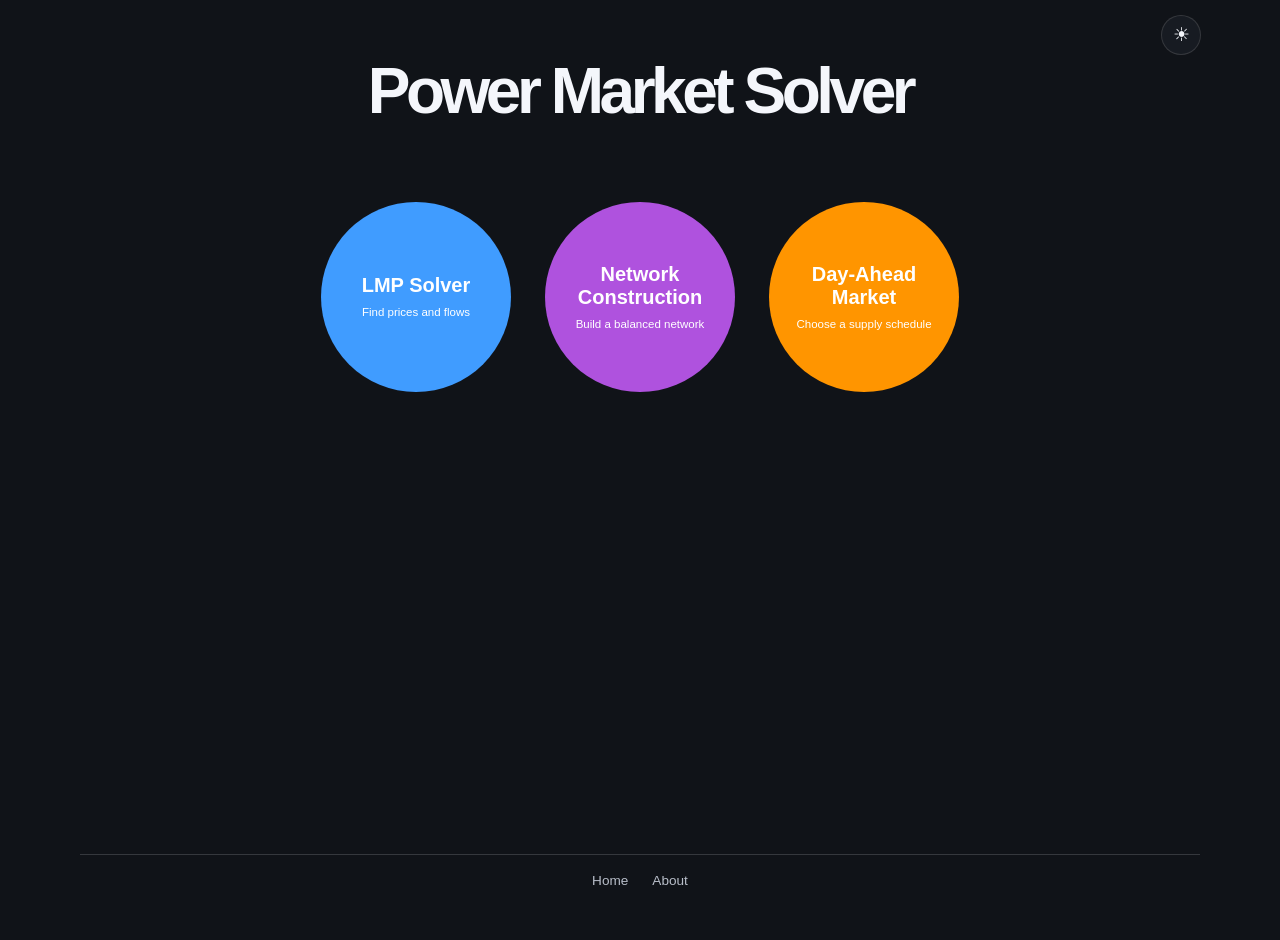
<file: index.html>
<!doctype html>
<html lang="en">
  <head>
    <meta charset="utf-8" />
    <meta name="viewport" content="width=device-width, initial-scale=1" />
    <meta name="description" content="Power Market Solver." />
    <title>Power Market Solver</title>
    <!-- Bump this release tag when deploying so browsers fetch updated static assets. -->
    <link rel="stylesheet" href="game.css?v=3e9ed41" />
    <script src="market-model.js?v=3e9ed41" defer></script>
    <script src="learning-guide.js?v=3e9ed41" defer></script>
    <script src="level-lessons.js?v=3e9ed41" defer></script>
    <script src="game.js?v=3e9ed41" defer></script>
    <script src="ui-polish.js?v=3e9ed41" defer></script>
  </head>
  <body>
    <main class="game-shell">
      <button type="button" class="theme-toggle" id="theme-toggle" aria-label="Switch to night theme">☾</button>
      <section id="mode-select-screen" class="mode-screen" aria-labelledby="mode-title">
        <h1 id="mode-title">Power Market Solver</h1>
        <div class="mode-circles" aria-label="Game modes">
          <button type="button" class="mode-circle mode-lmp" id="lmp-mode-button" aria-label="LMP Solver">LMP Solver<small>Find prices and flows</small></button>
          <button type="button" class="mode-circle mode-congestion" id="network-mode-button" aria-label="Network Construction">Network Construction<small>Build a balanced network</small></button>
          <button type="button" class="mode-circle mode-day-ahead" id="day-ahead-mode-button" aria-label="Day-Ahead Market">Day-Ahead Market<small>Choose a supply schedule</small></button>
        </div>
      </section>

      <section id="day-ahead-select-screen" class="home-screen" hidden aria-labelledby="day-ahead-select-title">
        <h1 id="day-ahead-select-title">Day-Ahead Market</h1>
        <button type="button" class="toolbar-button select-mode-button" id="day-ahead-mode-back-button" aria-label="Return to game modes">&#8592;</button>
        <button type="button" class="select-reset-button" id="day-ahead-full-reset-button">Reset all progress</button>
        <div id="day-ahead-level-circles" class="level-circles" aria-label="Day-ahead market levels"></div>
        <p id="day-ahead-level-message" class="level-select-message" hidden role="status" aria-live="polite"></p>
      </section>

      <section id="day-ahead-level-screen" class="day-ahead-screen" hidden aria-labelledby="day-ahead-level-title">
        <header class="level-toolbar">
          <button type="button" class="toolbar-button" id="day-ahead-back-button" aria-label="Return to day-ahead levels">&#8592;</button>
          <h2 id="day-ahead-level-title">Level 0: Single-hour clearing</h2>
          <div class="toolbar-actions">
            <button type="button" class="toolbar-button" id="day-ahead-reset-button" aria-label="Reset day-ahead level">&#8635;</button>
            <button type="button" class="toolbar-button concept-help-button" id="day-ahead-help-button" aria-label="Explain this level">?</button>
          </div>
        </header>
        <p class="day-ahead-instruction"><strong>Rules:</strong> Set the MW for each resource, then run the day-ahead market. The demand bid never exceeds the displayed maximum demand.</p>
        <p id="day-ahead-level-description" class="day-ahead-level-description"></p>
        <div class="day-ahead-summary">
          <div class="day-ahead-requirement-box"><span>Operating hours</span><strong id="day-ahead-hours-summary">1</strong></div>
          <div class="day-ahead-requirement-box"><span>Maximum demand bid</span><strong id="day-ahead-demand">70 MW</strong></div>
          <div class="day-ahead-requirement-box"><span>Reserve requirement</span><strong id="day-ahead-reserve-summary">None</strong></div>
          <div class="day-ahead-requirement-box"><span>Transmission limit</span><strong id="day-ahead-network-summary">None — single bus</strong></div>
        </div>
        <div id="day-ahead-forecast" class="day-ahead-forecast" hidden aria-label="Probability forecast"></div>
        <nav class="day-ahead-panel-jumps" aria-label="Day-ahead sections">
          <a href="#day-ahead-demand-title">Demand</a>
          <a href="#day-ahead-offer-title">Resources</a>
          <a href="#day-ahead-stack-title">Final answer</a>
        </nav>
        <div class="day-ahead-layout">
          <section class="day-ahead-panel day-ahead-demand-panel" aria-labelledby="day-ahead-demand-title">
            <h3 id="day-ahead-demand-title">Demand</h3>
            <div id="day-ahead-demand-curve" class="day-ahead-demand-curve" aria-label="Demand bid curve"></div>
          </section>
          <section class="day-ahead-panel day-ahead-resource-panel" aria-labelledby="day-ahead-offer-title">
            <h3 id="day-ahead-offer-title">Resource choices</h3>
            <p class="day-ahead-panel-note">Set each resource's MW with its slider. Curve levels use the offer curve to price every MW.</p>
            <div id="day-ahead-offers" class="day-ahead-offers"></div>
          </section>
          <section class="day-ahead-panel day-ahead-answer-panel" aria-labelledby="day-ahead-stack-title">
            <h3 id="day-ahead-stack-title">Your final answer</h3>
            <div id="day-ahead-stack" class="day-ahead-stack"></div>
            <div class="day-ahead-stack-axis"><span>0 MW</span><span id="day-ahead-stack-max">80 MW offered</span></div>
            <div class="day-ahead-actions">
              <button type="button" class="check-button" id="day-ahead-run-button">Run Day-Ahead Market</button>
              <button type="button" class="reveal-button" id="day-ahead-check-button">Check Schedule</button>
              <button type="button" class="reveal-button" id="day-ahead-reveal-button">Reveal Correct Answer</button>
            </div>
            <div id="day-ahead-result" class="day-ahead-result" role="status" aria-live="polite">Run the market to calculate awards and the DAM LMP.</div>
          </section>
        </div>
        <div class="day-ahead-navigation" aria-label="Day-ahead level navigation">
          <button type="button" class="construction-nav-button" id="day-ahead-prev-button" disabled>&#8592; Previous</button>
          <button type="button" class="construction-nav-button" id="day-ahead-next-button" disabled>Next &#8594;</button>
        </div>
        <div id="day-ahead-concept-modal" class="concept-modal" hidden role="dialog" aria-modal="true" aria-labelledby="day-ahead-concept-title">
          <div class="concept-modal-card">
            <button type="button" class="concept-modal-close" data-close-day-ahead-concept aria-label="Close explanation">×</button>
            <h3 id="day-ahead-concept-title"></h3>
            <p id="day-ahead-concept-body"></p>
            <div id="day-ahead-concept-visual" class="concept-visual"></div>
            <button type="button" class="check-button concept-modal-done" data-close-day-ahead-concept>Got it</button>
          </div>
        </div>
      </section>

      <section id="construction-select-screen" class="home-screen" hidden aria-labelledby="construction-title">
        <h1 id="construction-title">Network Construction</h1>
        <button type="button" class="toolbar-button select-mode-button" id="construction-mode-back-button" aria-label="Return to game modes">&#8592;</button>
        <button type="button" class="select-reset-button" id="construction-full-reset-button">Reset all progress</button>
        <div id="construction-level-circles" class="level-circles" aria-label="Network construction levels"></div>
      </section>

      <section id="construction-level-screen" class="construction-screen" hidden aria-labelledby="construction-level-title">
        <header class="level-toolbar">
          <button type="button" class="toolbar-button" id="construction-back-button" aria-label="Return to construction levels">&#8592;</button>
          <h2 id="construction-level-title">Level 0: Basic path</h2>
          <div class="toolbar-actions">
            <button type="button" class="toolbar-button" id="construction-reset-button" aria-label="Reset construction">&#8635;</button>
            <button type="button" class="toolbar-button concept-help-button" id="construction-help-button" aria-label="Explain this level">?</button>
          </div>
        </header>
        <p class="construction-instruction"><strong>Rules:</strong> Use every piece. Click to add it, or drag it into the workspace. Drag back or right-click to return it.</p>
        <p id="construction-level-description" class="construction-level-description"></p>
        <div class="construction-layout">
          <aside class="construction-palette" aria-label="Network component palette">
            <h3>Starting box</h3>
            <div id="construction-piece-tray" class="construction-piece-tray" aria-label="Available network pieces"></div>
            <p class="construction-palette-note">Place the circles first. Move each line near the two circles it should connect.</p>
          </aside>
          <div class="construction-workspace">
            <svg id="construction-map" class="construction-map" viewBox="0 0 1000 520" role="img" aria-labelledby="construction-map-title construction-map-description">
              <title id="construction-map-title">Network construction workspace</title>
              <desc id="construction-map-description">Place and connect the generator, grid node, and load.</desc>
              <g id="construction-lines"></g>
              <g id="construction-nodes"></g>
            </svg>
            <div id="construction-inspector" class="construction-inspector" aria-live="polite">Select a component or line for details.</div>
          </div>
        </div>
        <div class="action-row">
          <button type="button" class="check-button" id="construction-check-button">Check Network</button>
          <button type="button" class="reveal-button" id="construction-reveal-button">Reveal solution</button>
        </div>
        <div id="construction-feedback" class="network-feedback" role="status" aria-live="polite"></div>
        <div class="construction-navigation" aria-label="Construction level navigation">
          <button type="button" class="construction-nav-button" id="construction-prev-button">&#8592; Previous</button>
          <button type="button" class="construction-nav-button" id="construction-next-button">Next &#8594;</button>
        </div>
        <div id="construction-concept-modal" class="concept-modal" hidden role="dialog" aria-modal="true" aria-labelledby="construction-concept-title">
          <div class="concept-modal-card">
            <button type="button" class="concept-modal-close" data-close-construction-concept aria-label="Close explanation">×</button>
            <h3 id="construction-concept-title"></h3>
            <p id="construction-concept-body"></p>
            <div id="construction-concept-visual" class="concept-visual"></div>
            <button type="button" class="check-button concept-modal-done" data-close-construction-concept>Got it</button>
          </div>
        </div>
      </section>

      <section id="level-select-screen" class="home-screen" hidden aria-labelledby="game-title">
        <h1 id="game-title">Power Market Solver</h1>
        <button type="button" class="toolbar-button select-mode-button" id="mode-back-button" aria-label="Return to game modes">&#8592;</button>
        <button type="button" class="select-reset-button" id="full-reset-select-button">Reset all progress</button>
        <div id="level-circles" class="level-circles" aria-label="Levels"></div>
        <p id="level-select-message" class="level-select-message" hidden role="status" aria-live="polite"></p>
      </section>

      <section id="level-screen" class="level-screen" hidden aria-labelledby="level-page-title">
        <header class="level-toolbar">
          <button type="button" class="toolbar-button" id="back-button" aria-label="Return to level select">&#8592;</button>
          <h2 id="level-page-title">Level 0</h2>
          <div class="toolbar-actions">
            <button type="button" class="toolbar-button" id="reset-level-button" aria-label="Reset level">&#8635;</button>
            <button type="button" class="toolbar-button concept-help-button" id="lmp-help-button" aria-label="Explain this level">?</button>
          </div>
        </header>

        <p class="level-instruction">Select a node for its price or a line for its flow. Use ? to look up any term.</p>
        <p id="level-description" class="level-description"></p>

        <section class="network-section" aria-labelledby="network-title">
          <h3 id="network-title" class="sr-only">Network</h3>
          <div class="map-frame">
            <svg id="network-map" role="img" aria-labelledby="map-title map-description" viewBox="0 0 1000 500" preserveAspectRatio="xMidYMid meet">
              <title id="map-title">Electricity network map</title>
              <desc id="map-description">Generating resources feed grid nodes and a final load node.</desc>
              <g id="map-connections"></g>
              <g id="map-resources"></g>
              <g id="map-buses"></g>
              <g id="map-loads"></g>
            </svg>
            <div id="map-hover-popover" class="map-popover hover-popover" hidden aria-live="polite"></div>
            <div id="solve-popover" class="map-popover solve-popover" hidden role="dialog" aria-modal="false"></div>
          </div>
        </section>

        <section class="solve-section" aria-labelledby="solve-title">
          <h3 id="solve-title" class="sr-only">Solve</h3>
          <div class="action-row">
            <button type="button" class="check-button" id="check-network-button">Check Answer</button>
            <button type="button" class="reveal-button" id="reveal-answer-button">Reveal correct answer</button>
          </div>
          <div id="network-feedback" class="network-feedback" role="status" aria-live="polite"></div>
          <div id="completion-panel" class="completion-panel" hidden>
            <strong id="completion-title">Level complete</strong>
            <span id="completion-message"></span>
            <button type="button" class="next-button" id="next-level-button">Next &#8594;</button>
          </div>
        </section>
        <div id="lmp-concept-modal" class="concept-modal" hidden role="dialog" aria-modal="true" aria-labelledby="lmp-concept-title">
          <div class="concept-modal-card">
            <button type="button" class="concept-modal-close" data-close-lmp-concept aria-label="Close explanation">×</button>
            <h3 id="lmp-concept-title"></h3>
            <p id="lmp-concept-body"></p>
            <div id="lmp-concept-visual" class="concept-visual"></div>
            <button type="button" class="check-button concept-modal-done" data-close-lmp-concept>Got it</button>
          </div>
        </div>
      </section>

      <section id="about-screen" class="about-screen" hidden aria-labelledby="about-title">
        <a class="about-brand" href="#home" id="about-home-link">Power Market Solver</a>
        <h1 id="about-title">About</h1>
        <div class="about-copy">
          <p>I made this project to help practice the knowledge I've developed about power market structure from ERCOT trainings (shoutout Bill and Lloyd). I'm aiming to further develop models to focus more on the financial and trading aspects of the market. I'm particularly interested in how BESS can be implemented into grids more effectively.</p>
          <p>Power has so much importance in our world and it's potential feels unlimited. It will only get more and more important with time. Understanding how it works and figuring out how I can play my part in improving it through a financial lens is my goal.</p>
          <p>More of my projects and information about me can be found on <a href="https://nikhilvinod.com" target="_blank" rel="noopener noreferrer">my page</a>. You can contact me through <a href="https://www.linkedin.com/in/nikhil-vinod-bio" target="_blank" rel="noopener noreferrer">LinkedIn</a>. Please reach out if you have any issues or questions, or just want to connect.</p>
          <p>The source for this project is available in the <a href="https://github.com/nikhilvinod23/ercot-power-market-game" target="_blank" rel="noopener noreferrer">GitHub repository</a>.</p>
        </div>
      </section>

      <footer class="site-footer" aria-label="Site links">
        <a href="#home" id="footer-home-link">Home</a>
        <a href="#about" id="footer-about-link">About</a>
      </footer>
    </main>
  </body>
</html>
</file>
<file: game.css>
:root {
  color-scheme: light;
  --page: #ffffff;
  --surface: #ffffff;
  --ink: #111111;
  --muted: #5e5e5e;
  --line: #252525;
  --red: #ff3b30;
  --yellow: #ffd60a;
  --green: #34c759;
  --gray: #b9bcc2;
  --blue: #1677ff;
  --orange: #ff9500;
  --purple: #af52de;
  --white: #ffffff;
  --input-bg: #f2f3f5;
  --shadow: rgba(17, 17, 17, 0.18);
  font-family: Arial, Helvetica, sans-serif;
  color: var(--ink);
  background: var(--page);
  font-size: 16px;
}

:root[data-theme="night"] {
  color-scheme: dark;
  --page: #101318;
  --surface: #171b22;
  --ink: #f4f6fb;
  --muted: #b8bec9;
  --line: #f4f6fb;
  --blue: #409cff;
  --input-bg: #252a34;
  --shadow: rgba(0, 0, 0, 0.5);
}

:root[data-theme="night"] .theme-toggle,
:root[data-theme="night"] .toolbar-button {
  background: var(--surface);
  color: var(--ink);
  box-shadow: 0 0 0 1px rgba(244, 246, 251, 0.16);
}

:root[data-theme="night"] .select-reset-button {
  background: var(--red);
  color: var(--white);
}

* { box-sizing: border-box; }
body { min-width: 320px; margin: 0; background: var(--page); color: var(--ink); }
button, input { font: inherit; }
button { cursor: pointer; }
.term-guide { position: fixed; z-index: 60; padding: 16px; border-radius: 12px; background: var(--surface); color: var(--ink); box-shadow: 0 5px 32px var(--shadow); max-height: calc(100dvh - 24px); overflow: visible; }
.term-guide::before { content: ''; position: absolute; left: var(--arrow-x); top: -7px; width: 14px; height: 14px; transform: rotate(45deg); background: var(--surface); }
.term-guide[data-side="above"]::before { top: auto; bottom: -7px; }
.term-guide-top, .term-guide-actions { display: flex; align-items: center; justify-content: space-between; gap: 8px; }
.term-guide-top span { color: var(--muted); font-size: .75rem; }
.term-guide h3 { margin: 10px 0; font-size: 1.1rem; }
.term-guide p { font-size: .88rem; line-height: 1.5; margin: 0 0 12px; }
.term-guide label { display: grid; gap: 5px; font-size: .75rem; color: var(--muted); }
.term-guide select { width: 100%; padding: 8px; border: 0; border-radius: 5px; background: var(--input-bg); color: var(--ink); }
.term-guide button { min-height: 36px; padding: 6px 9px; border: 0; border-radius: 6px; background: var(--input-bg); color: var(--ink); font-size: .8rem; }
.term-guide-actions { margin-top: 12px; }
.term-guide-actions button:last-child { background: var(--blue); color: #fff; }
.guide-target { filter: drop-shadow(0 0 7px var(--blue)); }
.learning-objective { max-width: 760px; margin: 12px auto; line-height: 1.5; font-size: .88rem; text-align: center; }
.map-legend { display: flex; flex-wrap: wrap; justify-content: center; gap: 14px; margin: 8px 0; font-size: .75rem; color: var(--muted); }
.map-legend span { display: inline-flex; align-items: center; gap: 5px; }
.map-legend i { width: 10px; height: 10px; border-radius: 50%; background: var(--blue); }
.map-legend span:nth-child(2) i { background: var(--green); }
.map-legend span:nth-child(3) i { background: var(--orange); }
.new-terms { display: block; margin: 5px 0; color: var(--blue); font-size: .75rem; }
.level-terms { display: flex; justify-content: center; flex-wrap: wrap; gap: 6px; margin: 10px 0 16px; }
.level-terms button { border: 0; padding: 6px 9px; border-radius: 6px; background: var(--input-bg); color: var(--muted); font-size: .72rem; min-height: 32px; }
.level-terms button:hover { color: var(--ink); background: var(--surface); }
.day-ahead-panel, .day-ahead-offer, .day-ahead-requirement-box, .construction-palette, .construction-inspector { border-radius: 10px; }
.construction-node-piece { aspect-ratio: 1; }
@media (max-width: 460px) { .construction-node-piece { width: 76px; height: 76px; justify-self: center; } .term-guide p { font-size: .82rem; } }
button:focus-visible, input:focus-visible { outline: 3px solid var(--blue); outline-offset: 3px; }
[hidden] { display: none !important; }
.sr-only { position: absolute; width: 1px; height: 1px; padding: 0; margin: -1px; overflow: hidden; clip: rect(0, 0, 0, 0); white-space: nowrap; border: 0; }

.game-shell { position: relative; width: min(1120px, calc(100% - 32px)); min-height: 100vh; margin: 0 auto; padding: 54px 0 44px; }
.about-screen { min-height: calc(100dvh - 156px); max-width: 760px; margin: 0 auto; padding: 10px 0 40px; }
.about-brand { display: inline-block; margin-bottom: clamp(32px, 7vh, 72px); color: var(--ink); font-size: clamp(1.8rem, 5vw, 3.6rem); font-weight: 700; letter-spacing: -.06em; line-height: 1.1; text-decoration: none; }
.about-brand:hover { color: var(--blue); }
.about-screen h1 { margin: 0 0 24px; font-size: clamp(1.5rem, 3vw, 2rem); letter-spacing: -.03em; }
.about-copy { display: grid; gap: 16px; color: var(--muted); font-size: 1rem; line-height: 1.75; }
.about-copy p { margin: 0; }
.about-copy a { color: var(--blue); font-weight: 700; text-underline-offset: 3px; }
.site-footer { display: flex; justify-content: center; gap: 24px; padding: 18px 0 max(8px, env(safe-area-inset-bottom)); border-top: 1px solid color-mix(in srgb, var(--ink) 16%, transparent); }
.site-footer a { color: var(--muted); font-size: .85rem; text-decoration: none; }
.site-footer a:hover { color: var(--blue); text-decoration: underline; text-underline-offset: 3px; }
.theme-toggle { position: absolute; top: 16px; right: 0; width: 38px; height: 38px; padding: 0; border: 0; border-radius: 50%; background: var(--ink); color: var(--page); font-size: 1.2rem; line-height: 1; }
.theme-toggle:hover { transform: scale(1.08); }
.home-screen { position: relative; display: flex; min-height: calc(100vh - 100px); flex-direction: column; align-items: center; }
.home-screen h1 { margin: 0 0 74px; color: var(--ink); font-size: clamp(2rem, 5vw, 4.25rem); font-weight: 700; letter-spacing: -0.07em; text-align: center; }
.mode-screen { display: flex; min-height: calc(100vh - 100px); flex-direction: column; align-items: center; }
.mode-screen h1 { margin: 0 0 74px; color: var(--ink); font-size: clamp(2rem, 5vw, 4.25rem); font-weight: 700; letter-spacing: -0.07em; text-align: center; }
.mode-circles { display: flex; flex-wrap: wrap; align-items: center; justify-content: center; gap: 34px; width: 100%; }
.mode-circle { display: grid; place-items: center; width: 190px; height: 190px; padding: 22px; border: 0; border-radius: 50%; color: var(--white); font-size: 1.25rem; font-weight: 700; line-height: 1.15; text-align: center; transition: transform 220ms ease; }
.mode-circle:not(:disabled):hover { transform: scale(1.12); }
.mode-circle:disabled { cursor: not-allowed; }
.mode-lmp { background: var(--blue); }
.mode-congestion { background: var(--purple); }
.mode-day-ahead { background: var(--orange); }
.mode-circle:disabled { opacity: 0.5; }
.mode-circle { align-content: center; gap: 8px; }
.mode-circle small { display: block; font-size: .72rem; font-weight: 400; line-height: 1.3; }
.day-ahead-screen { padding-bottom: 40px; }
.day-ahead-instruction { margin: 16px 0 7px; color: var(--muted); font-size: 0.9rem; text-align: center; }
.day-ahead-level-description { max-width: 760px; margin: 0 auto 14px; color: var(--ink); font-size: 0.86rem; line-height: 1.4; text-align: center; }
.day-ahead-summary { display: grid; grid-template-columns: repeat(4, minmax(130px, 1fr)); gap: 10px; margin: 15px 0; color: var(--muted); font-size: 0.75rem; }
.day-ahead-requirement-box { display: grid; gap: 4px; min-height: 48px; padding: 9px 11px; background: var(--surface); box-shadow: 0 3px 12px var(--shadow); text-align: left; }
.day-ahead-requirement-box span { color: var(--muted); font-size: 0.68rem; font-weight: 700; letter-spacing: 0.04em; text-transform: uppercase; }
.day-ahead-requirement-box strong { color: var(--ink); font-size: 0.84rem; }
.day-ahead-forecast { display: grid; gap: 8px; max-width: 760px; min-width: 0; margin: 0 auto 15px; padding: 11px 13px; overflow: hidden; background: var(--surface); box-shadow: 0 3px 12px var(--shadow); color: var(--ink); }
.day-ahead-forecast-title { font-size: 0.8rem; letter-spacing: 0.04em; text-transform: uppercase; }
.day-ahead-forecast-note { color: var(--muted); font-size: 0.75rem; line-height: 1.35; }
.day-ahead-forecast-columns { display: grid; grid-template-columns: repeat(2, minmax(0, 1fr)); gap: 16px; }
.day-ahead-forecast-columns > div { display: grid; gap: 5px; min-width: 0; align-content: start; font-size: 0.78rem; }
.day-ahead-forecast-row { display: grid; grid-template-columns: minmax(0, 1fr) minmax(0, auto); gap: 5px 8px; min-width: 0; align-items: center; font-size: 0.72rem; }
.day-ahead-forecast-row > span:first-child { min-width: 0; overflow-wrap: anywhere; }
.day-ahead-forecast-row > span:nth-child(2) { display: flex; flex-wrap: wrap; justify-content: flex-end; gap: 4px; min-width: 0; color: var(--muted); }
.day-ahead-forecast-row > span:nth-child(2) span { white-space: nowrap; }
.day-ahead-forecast-row > span:nth-child(2) strong { color: var(--accent); }
.day-ahead-forecast-expected { padding-top: 5px; color: var(--ink); font-size: 0.76rem; font-weight: 800; }
.day-ahead-forecast-label { grid-column: 1 / -1; color: var(--muted); font-size: 0.68rem; font-weight: 700; letter-spacing: 0.04em; text-transform: uppercase; }
.day-ahead-forecast-columns strong { color: var(--accent); }
@media (max-width: 760px) { .day-ahead-summary { grid-template-columns: repeat(2, minmax(130px, 1fr)); } }
.day-ahead-layout { display: grid; grid-template-columns: minmax(0, 1fr) minmax(0, 1fr); gap: 16px; align-items: stretch; }
.day-ahead-panel { min-width: 0; overflow: hidden; padding: 16px; background: var(--surface); box-shadow: 0 8px 24px var(--shadow); }
.day-ahead-panel h3 { margin: 0 0 6px; font-size: 1.05rem; }
.concept-help-button { width: 36px; height: 36px; padding: 0; border-radius: 50%; font-weight: 800; }
.day-ahead-panel-note { margin: 0 0 12px; color: var(--muted); font-size: 0.76rem; line-height: 1.4; }
.day-ahead-offers { display: grid; gap: 10px; }
.day-ahead-offer { display: grid; grid-template-columns: minmax(170px, 1fr) minmax(0, 1.15fr); gap: 12px; min-width: 0; overflow: hidden; align-items: center; padding: 12px; background: var(--input-bg); }
.day-ahead-offer-info { display: grid; gap: 3px; min-width: 0; overflow: hidden; }
.day-ahead-offer-info strong { font-size: 0.86rem; }
.day-ahead-offer-info span { color: var(--muted); font-size: 0.74rem; }
.day-ahead-offer-metrics { display: grid; grid-template-columns: repeat(2, minmax(0, 1fr)); gap: 5px; margin-top: 4px; }
.day-ahead-offer-metrics span { display: grid; gap: 2px; min-width: 0; padding: 5px 6px; background: var(--surface); }
.day-ahead-offer-metrics small { color: var(--muted); font-size: 0.61rem; font-weight: 700; letter-spacing: 0.04em; text-transform: uppercase; }
.day-ahead-offer-metrics b { overflow: hidden; color: var(--ink); font-size: 0.72rem; text-overflow: ellipsis; white-space: nowrap; }
.day-ahead-curve { display: block; width: 100%; max-width: 270px; height: 108px; margin-top: 5px; overflow: visible; }
.day-ahead-curve-axis { stroke: var(--muted); stroke-width: 1; }
.day-ahead-curve-line { fill: none; stroke-width: 3; stroke-linecap: round; stroke-linejoin: round; }
.day-ahead-curve-point-label { fill: var(--ink); font-size: 8.5px; font-weight: 700; pointer-events: none; paint-order: stroke; stroke: var(--input-bg); stroke-width: 2px; stroke-linejoin: round; }
.day-ahead-curve-axis-label { fill: var(--muted); font-size: 8.5px; font-weight: 700; pointer-events: none; }
.day-ahead-curve-trace-line { stroke: var(--accent, var(--orange)); stroke-width: 1.25; stroke-dasharray: 3 3; pointer-events: none; }
.day-ahead-curve-trace-point { fill: var(--accent, var(--orange)); stroke: var(--input-bg); stroke-width: 1.5; pointer-events: none; }
.day-ahead-curve-trace-label { fill: var(--ink); font-size: 9px; font-weight: 800; pointer-events: none; paint-order: stroke; stroke: var(--input-bg); stroke-width: 3px; stroke-linejoin: round; }
.day-ahead-curve-readout { min-height: 1.1em; color: var(--ink); font-size: 0.7rem; font-weight: 800; }
.day-ahead-curve-line.wind { stroke: var(--blue); }
.day-ahead-curve-line.solar { stroke: #d39e00; }
.day-ahead-curve-line.gas { stroke: var(--purple); }
.day-ahead-curve-line.hydro { stroke: #168de2; }
.day-ahead-curve-line.battery { stroke: #0f9dcc; }
.day-ahead-curve-line.cycle { stroke: #5856d6; }
.day-ahead-curve-line.peaker { stroke: var(--red); }
.day-ahead-offer-control { display: grid; gap: 3px; }
.day-ahead-offer-control input { width: 100%; accent-color: var(--orange); }
.day-ahead-toggle { min-width: 62px; padding: 7px 10px; border: 0; background: var(--red); color: var(--white); font-size: 0.74rem; font-weight: 800; cursor: pointer; }
.day-ahead-toggle.is-on { background: var(--green); }
.day-ahead-offer-readout { color: var(--ink); font-size: 0.75rem; font-weight: 700; text-align: right; }
.day-ahead-stack { display: grid; gap: 8px; min-height: 176px; align-content: center; padding: 10px 0; }
.day-ahead-demand-curve { display: grid; gap: 4px; margin: 0 0 10px; padding: 9px; background: var(--input-bg); }
.day-ahead-demand-curve-title { color: var(--ink); font-size: 0.76rem; font-weight: 800; }
.day-ahead-demand-curve-note { color: var(--muted); font-size: 0.68rem; line-height: 1.3; }
.day-ahead-demand-curve-grid { display: grid; grid-template-columns: repeat(auto-fit, minmax(190px, 1fr)); gap: 8px; }
.day-ahead-demand-curve-card { min-width: 0; padding: 4px; background: var(--surface); }
.day-ahead-demand-curve-card strong { display: block; margin: 2px 4px 0; color: var(--ink); font-size: 0.68rem; }
.day-ahead-demand-curve svg { display: block; width: 100%; height: 120px; }
.day-ahead-demand-curve-axis { stroke: var(--muted); stroke-width: 1; }
.day-ahead-demand-curve-line { fill: none; stroke: var(--orange); stroke-width: 3; stroke-linecap: round; stroke-linejoin: round; }
.day-ahead-demand-curve-point-label { fill: var(--ink); font-size: 8px; font-weight: 700; paint-order: stroke; stroke: var(--surface); stroke-width: 2px; stroke-linejoin: round; }
.day-ahead-demand-curve-axis-label { fill: var(--muted); font-size: 8px; font-weight: 700; }
.day-ahead-demand-curve-caption { color: var(--muted); font-size: 0.65rem; }
.concept-modal { position: fixed; inset: 0; z-index: 30; display: grid; place-items: center; padding: 18px; background: rgba(0, 0, 0, 0.38); }
.concept-modal-card { position: relative; width: min(500px, 100%); max-height: min(720px, calc(100vh - 36px)); overflow: auto; padding: 24px; background: var(--surface); color: var(--ink); box-shadow: 0 14px 40px var(--shadow); }
.concept-modal-card h3 { margin: 0 34px 8px 0; font-size: 1.25rem; }
.concept-modal-card p { margin: 0 0 14px; color: var(--muted); font-size: 0.9rem; line-height: 1.45; }
.concept-modal-close { position: absolute; top: 10px; right: 10px; width: 32px; height: 32px; padding: 0; border: 0; background: var(--red); color: var(--white); font-size: 1.35rem; line-height: 1; }
.concept-modal-done { margin-top: 14px; }
.concept-visual { display: grid; place-items: center; min-height: 130px; padding: 8px; background: var(--input-bg); }
.concept-visual svg { display: block; width: min(100%, 390px); height: auto; }
.concept-visual text { fill: var(--ink); font-family: Arial, Helvetica, sans-serif; font-size: 11px; font-weight: 700; }
.concept-visual .axis { stroke: var(--muted); stroke-width: 2; }
.concept-visual .curve { fill: none; stroke: var(--orange); stroke-width: 4; stroke-linecap: round; }
.concept-visual .supply { fill: none; stroke: var(--purple); stroke-width: 4; stroke-linecap: round; }
.concept-visual .path { stroke: var(--purple); stroke-width: 6; stroke-linecap: round; }
.concept-visual .bus { fill: var(--green); }
.concept-visual .load { fill: var(--orange); }
.concept-visual .resource { fill: var(--blue); }
.day-ahead-combined-curve { display: grid; gap: 5px; padding: 9px; background: var(--input-bg); }
.day-ahead-combined-curve > strong { color: var(--ink); font-size: 0.76rem; }
.day-ahead-combined-curve svg { width: 100%; height: 155px; }
.day-ahead-combined-curve-axis { stroke: var(--muted); stroke-width: 1; }
.day-ahead-combined-curve svg text { fill: var(--muted); font-size: 9px; }
.day-ahead-combined-curve-line { fill: none; stroke-width: 2.5; stroke-linecap: round; stroke-linejoin: round; }
.day-ahead-combined-curve-line.wind, .day-ahead-combined-curve-swatch.wind { stroke: var(--blue); background: var(--blue); }
.day-ahead-combined-curve-line.solar, .day-ahead-combined-curve-swatch.solar { stroke: #d39e00; background: #d39e00; }
.day-ahead-combined-curve-line.gas, .day-ahead-combined-curve-swatch.gas { stroke: var(--purple); background: var(--purple); }
.day-ahead-combined-curve-line.hydro, .day-ahead-combined-curve-swatch.hydro { stroke: #168de2; background: #168de2; }
.day-ahead-combined-curve-line.battery, .day-ahead-combined-curve-swatch.battery { stroke: #0f9dcc; background: #0f9dcc; }
.day-ahead-combined-curve-line.cycle, .day-ahead-combined-curve-swatch.cycle { stroke: #5856d6; background: #5856d6; }
.day-ahead-combined-curve-line.peaker, .day-ahead-combined-curve-swatch.peaker { stroke: var(--red); background: var(--red); }
.day-ahead-combined-curve-legend { display: flex; flex-wrap: wrap; gap: 5px 10px; color: var(--muted); font-size: 0.65rem; }
.day-ahead-combined-curve-legend span { display: inline-flex; align-items: center; gap: 4px; }
.day-ahead-combined-curve-swatch { display: inline-block; width: 8px; height: 8px; border-radius: 50%; }
.day-ahead-stack-row { display: grid; grid-template-columns: 86px minmax(0, 1fr) 65px; gap: 8px; align-items: center; font-size: 0.72rem; }
.day-ahead-stack-label { overflow: hidden; color: var(--muted); text-overflow: ellipsis; white-space: nowrap; }
.day-ahead-stack-track { display: flex; height: 28px; overflow: hidden; background: var(--input-bg); }
.day-ahead-stack-segment { display: grid; place-items: center; min-width: 2px; color: var(--white); font-size: 0.68rem; font-weight: 700; transition: width 180ms ease; }
.day-ahead-stack-segment.wind { background: var(--blue); }
.day-ahead-stack-segment.solar { background: #ffcc00; color: #111111; }
.day-ahead-stack-segment.gas { background: var(--purple); }
.day-ahead-stack-segment.hydro { background: #35a7ff; }
.day-ahead-stack-segment.battery { background: #5ac8fa; color: #111111; }
.day-ahead-stack-segment.cycle { background: #5856d6; }
.day-ahead-stack-segment.peaker { background: var(--red); }
.day-ahead-stack-value { color: var(--ink); font-weight: 700; text-align: right; }
.day-ahead-stack-axis { display: flex; justify-content: space-between; margin: 3px 0 15px 94px; color: var(--muted); font-size: 0.68rem; }
.day-ahead-actions { display: flex; flex-wrap: wrap; justify-content: center; gap: 8px; }
.day-ahead-actions .check-button, .day-ahead-actions .reveal-button { padding: 10px 14px; font-size: 0.78rem; }
.day-ahead-result { display: grid; gap: 5px; min-width: 0; min-height: 116px; margin-top: 14px; padding: 12px; overflow: hidden; background: var(--input-bg); color: var(--ink); font-size: 0.78rem; line-height: 1.4; }
.day-ahead-result strong { font-size: 1.1rem; }
.day-ahead-result.is-correct { color: #16833a; }
.day-ahead-result.is-close { color: #926900; }
.day-ahead-result.is-error { color: var(--red); }
.day-ahead-result-grid { display: grid; grid-template-columns: repeat(2, minmax(0, 1fr)); gap: 3px 12px; }
.day-ahead-result-grid span:nth-child(even) { font-weight: 700; text-align: right; }
.day-ahead-calculation-table-wrap { overflow-x: auto; max-width: 100%; }
.day-ahead-calculation-table { width: 100%; min-width: 760px; border-collapse: collapse; color: var(--ink); font-size: 0.67rem; }
.day-ahead-calculation-table th, .day-ahead-calculation-table td { padding: 6px 7px; border-bottom: 1px solid var(--shadow); text-align: right; white-space: nowrap; }
.day-ahead-calculation-table th:first-child, .day-ahead-calculation-table td:first-child { text-align: left; }
.day-ahead-calculation-table th { color: var(--muted); font-size: 0.61rem; letter-spacing: 0.03em; text-transform: uppercase; }
.day-ahead-calculation-table td { background: var(--surface); }
.day-ahead-calculation-table .day-ahead-calculation-total td { background: var(--input-bg); font-weight: 800; }
.day-ahead-navigation { display: flex; justify-content: space-between; gap: 12px; margin-top: 18px; }
.construction-screen { padding-bottom: 40px; }
.construction-instruction { margin: 16px 0; color: var(--muted); font-size: 0.9rem; text-align: center; }
.construction-level-description { max-width: 760px; margin: -8px auto 14px; color: var(--ink); font-size: 0.82rem; line-height: 1.4; text-align: center; }
.construction-layout { display: grid; grid-template-columns: 190px minmax(0, 1fr); gap: 16px; align-items: stretch; }
.construction-palette { display: grid; gap: 9px; padding: 13px; background: var(--surface); }
.construction-palette h3 { margin: 0 0 3px; font-size: 0.95rem; }
.construction-piece-tray { display: flex; flex-wrap: wrap; justify-content: center; gap: 9px; }
.construction-component { display: grid; gap: 3px; place-items: center; padding: 9px; border: 0; color: var(--white); font-size: 0.72rem; font-weight: 700; text-align: center; transition: transform 160ms ease, opacity 160ms ease; }
.construction-node-piece { width: 92px; height: 92px; border-radius: 50%; }
.construction-node-piece.resource { background: var(--blue); }
.construction-node-piece.bus { background: var(--green); }
.construction-node-piece.load { background: var(--orange); }
.construction-line-piece { width: 100%; min-height: 62px; background: var(--purple); }
.construction-component:hover:not(:disabled) { transform: translateY(-2px) scale(1.03); }
.construction-component:disabled { cursor: not-allowed; opacity: 0.25; }
.construction-component span { font-size: 0.65rem; font-weight: 400; }
.construction-component strong { font-size: 0.76rem; }
.line-piece-mark { display: block; width: 70px; height: 5px; border-radius: 99px; background: var(--white); }
.construction-palette-note { margin: 2px 0 0; color: var(--muted); font-size: 0.72rem; line-height: 1.35; }
.construction-clear-button { min-height: 30px; padding: 0 13px; border: 0; border-radius: 999px; background: #000000; color: #ffffff; font-size: 0.72rem; font-weight: 700; }
.construction-clear-button:hover { transform: translateY(-2px); }
.construction-workspace { display: grid; grid-template-rows: minmax(0, 1fr) auto; min-width: 0; min-height: 520px; }
.construction-map { display: block; width: 100%; min-width: 0; min-height: 0; height: 100%; background: var(--surface); touch-action: none; user-select: none; }
.construction-line { stroke: var(--purple); stroke-width: 5; stroke-linecap: round; }
.construction-line-group.is-unplaced .construction-line { stroke: var(--purple); stroke-dasharray: 10 8; opacity: 0.78; }
.construction-line-hit { stroke: transparent; stroke-width: 22; pointer-events: stroke; }
.construction-line-group.is-selected .construction-line { stroke: var(--purple); stroke-width: 8; }
.construction-line-label, .construction-node-label, .construction-node-detail { fill: var(--ink); pointer-events: none; text-anchor: middle; }
.construction-line-label { font-size: 12px; font-weight: 700; }
.construction-line-group.is-unplaced .construction-line-label { font-size: 10px; }
.construction-node-label { font-size: 13px; font-weight: 700; }
.construction-node-detail { font-size: 10px; }
.construction-node { cursor: grab; }
.construction-node:active { cursor: grabbing; }
.construction-node-circle { stroke: transparent; stroke-width: 0; }
.construction-node.is-selected .construction-node-circle { filter: drop-shadow(0 0 9px var(--blue)); }
.construction-node.resource .construction-node-circle { fill: var(--blue); }
.construction-node.bus .construction-node-circle { fill: var(--green); }
.construction-node.load .construction-node-circle { fill: var(--orange); }
.construction-inspector { min-height: 74px; margin-top: 10px; padding: 12px; background: var(--input-bg); color: var(--ink); font-size: 0.82rem; line-height: 1.4; }
.construction-inspector h3 { margin: 0 0 6px; font-size: 0.95rem; }
.construction-inspector p { margin: 3px 0; color: var(--muted); }
.construction-inspector label { display: grid; gap: 4px; margin-top: 8px; color: var(--muted); font-size: 0.76rem; }
.construction-inspector input { width: 100%; padding: 6px 7px; border: 0; background: var(--surface); color: var(--ink); }
.construction-inspector-actions { display: flex; flex-wrap: wrap; gap: 8px; margin-top: 9px; }
.construction-inspector-actions button { padding: 6px 9px; border: 0; color: var(--white); font-size: 0.75rem; }
.construction-inspector .construction-return { background: var(--blue); }
.construction-inspector .construction-delete { background: var(--red); }
@media (max-width: 760px) {
  .day-ahead-summary { grid-template-columns: repeat(2, minmax(0, 1fr)); }
  .day-ahead-layout { grid-template-columns: 1fr; }
  .day-ahead-offer { grid-template-columns: 1fr; }
  .day-ahead-offer-control { min-width: 0; }
  .day-ahead-stack-row { grid-template-columns: minmax(58px, .35fr) minmax(0, 1fr) minmax(58px, .35fr); gap: 5px; }
  .day-ahead-stack-value { font-size: 0.65rem; overflow-wrap: anywhere; }
  .concept-modal-card { padding: 20px 16px; }
  .construction-layout { grid-template-columns: 1fr; }
  .construction-layout { gap: 10px; }
  .construction-palette { grid-template-columns: repeat(2, minmax(0, 1fr)); min-width: 0; }
  .construction-palette h3, .construction-palette-note { grid-column: 1 / -1; }
  .construction-piece-tray { display: grid; grid-template-columns: repeat(2, minmax(0, 1fr)); grid-column: 1 / -1; min-width: 0; gap: 6px; }
  .construction-component { min-width: 0; max-width: 100%; touch-action: none; }
  .construction-line-piece { width: 100%; min-height: 56px; }
  .construction-workspace { min-height: 0; }
  .construction-map { height: auto; min-height: 320px; aspect-ratio: 1000 / 600; }
  #network-map { min-height: 0; height: auto; aspect-ratio: 1 / 2; }
  .construction-inspector { min-width: 0; overflow-wrap: anywhere; }
  .construction-navigation, .day-ahead-navigation { position: sticky; bottom: 8px; z-index: 6; flex-wrap: nowrap; padding: 8px; margin-inline: -8px; background: var(--page); }
  .construction-nav-button, .day-ahead-navigation button { min-width: 0; flex: 1 1 0; padding-inline: 10px; }
  .action-row { flex-wrap: wrap; }
}
.select-mode-button { position: absolute; top: 0; left: 0; margin: 0; }
.select-mode-button:hover { transform: scale(1.08); }
.select-reset-button { position: absolute; right: 0; bottom: 0; margin: 0; padding: 9px 14px; border: 0; border-radius: 999px; background: var(--red); color: var(--white); font-size: 0.8rem; font-weight: 700; }
.select-reset-button:hover { transform: translateY(-2px); }
.level-circles { display: flex; flex-wrap: wrap; align-items: center; justify-content: center; gap: 30px; width: 100%; min-height: 250px; }
.level-circle { position: relative; display: grid; place-items: center; width: 142px; height: 142px; flex: 0 0 142px; padding: 0; border: 0; border-radius: 50%; color: var(--white); font-size: 3.6rem; font-weight: 700; line-height: 1; transition: transform 220ms ease; }
.level-circle:hover { transform: scale(1.22); z-index: 2; }
.level-circle.is-locked { cursor: not-allowed; }
.level-circle.status-red { background: var(--red); }
.level-circle.status-yellow { background: var(--yellow); color: var(--ink); }
.level-circle.status-green { background: var(--green); }
.level-circle.status-gray { background: var(--gray); color: #4f5258; }
.level-circle.is-latest { animation: latest-pulse 1.8s ease-in-out infinite; }
.level-circle.is-latest:hover { animation-play-state: paused; transform: scale(1.22); }
.level-circle.is-launching { animation: launch-circle 620ms ease-in-out both; }
.burst-dot { position: absolute; top: 50%; left: 50%; width: 18px; height: 18px; margin: -9px; border-radius: 50%; background: var(--burst-color); opacity: 0; pointer-events: none; animation: burst-dot 620ms ease-out both; }
@keyframes latest-pulse { 0%, 100% { transform: scale(1); } 50% { transform: scale(1.08); } }
@keyframes launch-circle { 0% { transform: scale(1.22); } 35% { transform: scale(1.34); } 100% { transform: scale(1.22); } }
@keyframes burst-dot { 0% { opacity: 0; transform: rotate(var(--angle)) translateX(22px) scale(0.2); } 25% { opacity: 1; } 100% { opacity: 0; transform: rotate(var(--angle)) translateX(130px) scale(1); } }
@media (prefers-reduced-motion: reduce) { .level-circle.is-latest, .level-circle.is-launching, .burst-dot { animation: none; } }
.level-select-message { max-width: 620px; margin: 46px 0 0; color: var(--ink); font-size: 1rem; text-align: center; }

.level-screen { padding-bottom: 40px; }
.level-toolbar { display: grid; grid-template-columns: 1fr auto 1fr; align-items: center; gap: 16px; padding-bottom: 4px; }
.level-toolbar h2 { margin: 0; font-size: 1.8rem; text-align: center; }
.toolbar-actions { display: flex; align-items: center; justify-content: flex-end; gap: 8px; }
.toolbar-button { width: 42px; height: 42px; padding: 0; border: 0; border-radius: 50%; background: var(--ink); color: var(--white); font-size: 1.3rem; line-height: 1; }
.toolbar-button:hover { transform: scale(1.08); }
.level-instruction { margin: 16px 0 0; color: var(--muted); font-size: 0.95rem; text-align: center; }
.level-description { max-width: 760px; margin: 7px auto 0; color: var(--ink); font-size: 0.86rem; line-height: 1.4; text-align: center; }
.network-section { padding-top: 15px; }
.map-frame { position: relative; overflow: visible; background: var(--page); }
#network-map { display: block; width: 100%; min-height: 310px; }
.map-connection-group, .map-node-group { cursor: pointer; transform-box: fill-box; transform-origin: center; transition: transform 160ms ease; }
.map-connection-group:hover, .map-node-group:hover { transform: scale(1.055); }
.map-connection-group:focus, .map-node-group:focus { outline: none; }
.map-connection-group:focus-visible .map-connection, .map-node-group:focus-visible .map-node-circle { filter: drop-shadow(0 0 9px var(--blue)); }
.map-connection { fill: none; stroke: var(--line); stroke-width: 5; stroke-linecap: round; transition: stroke 160ms ease, filter 160ms ease, stroke-width 160ms ease; }
.map-connection-hit { fill: transparent; stroke: none; pointer-events: all; }
.map-connection-group.status-red .map-connection { stroke: var(--red); stroke-width: 7; }
.map-connection-group.status-yellow .map-connection { stroke: var(--yellow); stroke-width: 7; }
.map-connection-group.status-green .map-connection { stroke: var(--green); stroke-width: 7; }
.map-connection-group.is-active .map-connection { filter: drop-shadow(0 0 8px var(--blue)); }
.map-connection-label, .map-connection-meta { fill: var(--ink); pointer-events: none; text-anchor: middle; paint-order: stroke; stroke: var(--page); stroke-width: 5px; stroke-linejoin: round; }
.map-connection-label { font-size: 12px; font-weight: 700; }
.map-connection-meta { font-size: 10px; stroke-width: 4px; }
.map-node-circle.resource-card { fill: var(--blue); }
.map-node-circle.bus-card { fill: var(--green); }
.map-node-circle.load-card { fill: var(--orange); }
.map-node-group .map-node-circle { stroke: transparent; stroke-width: 0; transition: stroke 160ms ease, stroke-width 160ms ease, filter 160ms ease; }
.map-node-group.status-red .map-node-circle { stroke: var(--red); stroke-width: 7; }
.map-node-group.status-yellow .map-node-circle { stroke: var(--yellow); stroke-width: 7; }
.map-node-group.status-green .map-node-circle { stroke: var(--green); stroke-width: 7; }
.map-node-group.is-active .map-node-circle { filter: drop-shadow(0 0 9px var(--blue)); }
.map-node-name { fill: var(--white); font-size: 14px; font-weight: 700; pointer-events: none; }
.map-node-meta, .map-node-price, .map-node-load { fill: var(--white); font-size: 11px; pointer-events: none; }
.map-node-price, .map-node-load { font-weight: 700; }

.map-popover { position: absolute; z-index: 5; width: min(330px, calc(100% - 24px)); padding: 15px 16px; background: var(--surface); color: var(--ink); box-shadow: 0 10px 28px var(--shadow); }
.hover-popover { top: 14px; left: 14px; pointer-events: auto; }
.solve-popover { top: 14px; right: 14px; }
.popover-title { margin: 0 0 7px; font-size: 1rem; font-weight: 700; }
.popover-kind { margin: 0 0 10px; color: var(--muted); font-size: 0.78rem; }
.popover-details { display: grid; gap: 4px; margin: 0; font-size: 0.82rem; line-height: 1.35; }
.popover-details div { display: flex; justify-content: space-between; gap: 12px; }
.popover-details dt { color: var(--muted); }
.popover-details dd { margin: 0; font-weight: 700; text-align: right; }
.popover-curve { margin-top: 13px; }
.popover-curve-title { margin-bottom: 3px; color: var(--muted); font-size: 0.75rem; font-weight: 700; }
.popover-curve-svg { display: block; width: 100%; height: auto; overflow: visible; }
.popover-curve-axis { stroke: var(--muted); stroke-width: 1; }
.popover-curve-line { fill: none; stroke-width: 3; stroke-linecap: round; stroke-linejoin: round; }
.popover-curve-axis-label, .popover-curve-value { fill: var(--muted); font-size: 8px; }
.popover-curve-value { fill: var(--ink); font-size: 9px; }
.popover-curve-guide { stroke: var(--muted); stroke-width: 1; stroke-dasharray: 3 3; pointer-events: none; }
.popover-curve-marker { stroke: var(--surface); stroke-width: 2; pointer-events: none; }
.popover-curve-readout { margin-top: 2px; color: var(--ink); font-size: 0.74rem; font-weight: 700; text-align: right; }
.popover-close { position: absolute; top: 9px; right: 10px; padding: 2px 5px; border: 0; background: transparent; color: var(--ink); font-size: 1.2rem; line-height: 1; }
.popover-close:hover { color: var(--red); }
.popover-form { display: grid; gap: 9px; margin-top: 13px; }
.popover-form label { color: var(--muted); font-size: 0.78rem; }
.popover-range { width: 100%; accent-color: var(--blue); }
.popover-number { width: 100%; padding: 7px 8px; border: 0; background: var(--input-bg); color: var(--ink); }
.popover-value { color: var(--ink); font-size: 0.82rem; font-weight: 700; }
.popover-note { margin: 10px 0 0; color: var(--muted); font-size: 0.76rem; line-height: 1.35; }

.solve-section { margin-top: 18px; }
.action-row { display: flex; justify-content: center; gap: 10px; margin-top: 10px; }
.check-button, .next-button { padding: 12px 22px; border: 0; border-radius: 999px; font-weight: 700; }
.check-button { background: var(--green); color: var(--ink); }
.reveal-button { padding: 12px 22px; border: 0; border-radius: 999px; background: var(--purple); color: var(--white); font-weight: 700; }
.next-button { margin-left: auto; background: var(--blue); color: var(--white); }
.check-button:hover, .reveal-button:hover, .next-button:hover { transform: translateY(-2px); }
.network-feedback { min-height: 36px; margin-top: 14px; color: var(--ink); font-size: 0.88rem; line-height: 1.45; text-align: center; }
.network-feedback.is-correct { color: #16833a; }
.network-feedback.is-close { color: #926900; }
.network-feedback.is-error { color: var(--red); }
.construction-result { display: grid; gap: 4px; min-height: 92px; place-content: center; margin-top: 18px; padding: 12px 16px; border-radius: 12px; background: var(--input-bg); }
.construction-result strong { font-size: clamp(1.45rem, 4vw, 2rem); font-weight: 800; letter-spacing: 0.04em; text-transform: uppercase; }
.construction-result span { font-size: 0.88rem; }
.construction-navigation { display: flex; justify-content: space-between; gap: 12px; margin-top: 18px; }
.construction-nav-button { padding: 11px 18px; border: 0; border-radius: 999px; background: var(--blue); color: var(--white); font-size: 0.82rem; font-weight: 700; }
.construction-nav-button:disabled { cursor: not-allowed; opacity: 0.35; }
.construction-nav-button:hover:not(:disabled) { transform: translateY(-2px); }
.completion-panel { display: flex; align-items: center; gap: 12px; margin-top: 8px; padding: 10px 0; }
.completion-panel strong, .completion-panel span { font-size: 0.88rem; }

@media (max-width: 760px) {
  .game-shell { width: min(100% - 22px, 620px); padding-top: 58px; }
  .home-screen h1 { margin-bottom: 48px; }
  .select-reset-button { right: 0; bottom: 0; margin: 0; }
  .level-circle { width: 116px; height: 116px; flex-basis: 116px; font-size: 3rem; }
  .solve-popover { top: 10px; right: 10px; }
  .completion-panel { align-items: flex-start; flex-wrap: wrap; }
  .next-button { margin-left: 0; }
}

@media (max-width: 460px) {
  .game-shell { width: calc(100% - 16px); padding-top: 80px; }
  .theme-toggle { top: 12px; right: 8px; }
  #level-screen .level-toolbar,
  #construction-level-screen .level-toolbar,
  #day-ahead-level-screen .level-toolbar { margin-top: 4px; }
  .home-screen h1, .mode-screen h1 { max-width: 100%; padding-inline: 42px; font-size: 2.2rem; overflow-wrap: anywhere; }
  .mode-screen h1 { margin-bottom: 42px; }
  .level-circles { gap: 18px; }
  .level-circle { width: 96px; height: 96px; flex-basis: 96px; font-size: 2.4rem; }
  .level-toolbar { grid-template-columns: auto minmax(0, 1fr) auto; gap: 8px; }
  .level-toolbar h2 { min-width: 0; font-size: 1.15rem; overflow-wrap: anywhere; }
  .day-ahead-summary { gap: 6px; }
  .day-ahead-requirement-box { padding-inline: 7px; }
  .day-ahead-requirement-box strong { font-size: 0.72rem; overflow-wrap: anywhere; }
  .construction-map { min-height: 280px; }
  #network-map { min-height: 0; height: auto; aspect-ratio: 1 / 2; }
  .construction-palette { padding: 9px; }
  .construction-node-piece { width: 100%; height: 76px; }
  .construction-component { padding: 7px; font-size: 0.67rem; }
  .construction-component strong { font-size: 0.7rem; }
  .construction-component span { font-size: 0.58rem; }
  .map-popover { width: calc(100% - 20px); }
  .hover-popover, .solve-popover { top: 10px; left: 10px; right: auto; }
  .about-screen { min-height: calc(100dvh - 150px); padding: 4px 6px 30px; }
  .about-brand { margin-bottom: 42px; font-size: 2rem; }
  .about-copy { gap: 14px; font-size: .92rem; line-height: 1.7; }
  .site-footer { gap: 32px; padding-top: 16px; }
}

.definitions-menu { position: relative; text-align: left; min-width: 180px; }
.definitions-menu > summary { cursor: pointer; padding: 9px 12px; border-radius: 8px; background: var(--input-bg); color: var(--ink); font-size: .8rem; }
.definitions-menu label { display: grid; gap: 8px; padding: 12px 0 4px; color: var(--muted); font-size: .78rem; }
.definitions-menu select { width: 100%; padding: 9px; border: 0; border-radius: 6px; background: var(--input-bg); color: var(--ink); }
.term-guide { padding: 20px; border-radius: 14px; box-shadow: 0 8px 28px var(--shadow); }
.term-guide-top > span { font-size: .75rem; letter-spacing: 0; font-weight: 700; color: var(--blue); }
.term-guide-top button { width: 32px; min-height: 32px; padding: 0; font-size: 1.2rem; border-radius: 50%; }
.term-guide h3 { font-size: 1.16rem; line-height: 1.35; margin: 12px 0 10px; }
.term-guide p { font-size: .9rem; line-height: 1.6; margin-bottom: 18px; font-weight: 400; }
.term-guide-actions { padding-top: 8px; }
.term-guide-actions button { min-width: 82px; }
.term-guide button:disabled { opacity: .4; cursor: default; }
.level-toolbar { gap: 12px; margin-bottom: 20px; }
.level-toolbar h2 { font-size: clamp(1.1rem, 2.3vw, 1.6rem); line-height: 1.3; letter-spacing: -.02em; }
.level-description, .learning-objective, .construction-level-description, .day-ahead-level-description { line-height: 1.65; text-align: left; margin: 12px auto 16px; font-size: .9rem; }
.level-instruction { display: flex; flex-wrap: wrap; justify-content: center; align-items: center; gap: 7px; color: var(--muted); font-size: .78rem; line-height: 1.6; margin: 12px 0 20px; }
.status-dot { display: inline-block; width: 8px; height: 8px; border-radius: 50%; margin-left: 8px; }
.status-dot.unanswered { background: var(--red); }
.status-dot.pending { background: var(--orange); }
.status-dot.verified { background: var(--green); }
.map-answer-prompt { fill: #fff; font-size: 9px; font-weight: 700; pointer-events: none; }
.map-popover { border-radius: 12px; padding: 20px; }
.check-button, .reveal-button, .construction-nav-button, .next-button { border-radius: 8px; padding: 11px 16px; min-height: 42px; font-size: .85rem; }
.check-button { background: var(--blue); color: #fff; }
.reveal-button { background: var(--input-bg); color: var(--muted); }
.reveal-button:hover { color: var(--ink); }
.toolbar-button { border-radius: 8px; }
.level-entry { display: flex; flex: 0 0 150px; flex-direction: column; align-items: center; gap: 16px; padding: 12px 4px; }
.level-entry .level-circle { flex: 0 0 auto; }
.level-caption { font-size: .85rem; line-height: 1.4; text-align: center; color: var(--ink); min-height: 2.8em; }
.level-status-badge { position: absolute; bottom: 10px; right: 15px; font-size: 1rem; font-weight: 700; }
.level-circles { align-items: flex-start; gap: 24px; }
.construction-piece-tray { display: grid; grid-template-columns: 1fr; align-content: start; }
.tray-group { width: 100%; min-width: 0; }
.tray-group > summary { display: flex; justify-content: space-between; align-items: center; gap: 8px; cursor: pointer; padding: 10px 0; font-size: .8rem; font-weight: 700; color: var(--ink); }
.tray-group > summary span { font-size: .65rem; font-weight: 400; color: var(--muted); }
.tray-group-items { display: flex; flex-wrap: wrap; justify-content: center; gap: 8px; padding-bottom: 12px; }
.placement-progress { padding: 8px 10px; background: var(--input-bg); border-radius: 6px; margin: 0; font-size: .76rem; color: var(--muted); }
.construction-line-piece { padding: 10px; border-radius: 8px; background: var(--input-bg); color: var(--ink); gap: 8px; }
.line-piece-mark { background: var(--purple); height: 4px; }
.line-piece-values { display: grid; grid-template-columns: 1fr 1fr; width: 100%; gap: 8px; }
.line-piece-values > span { display: grid; gap: 3px; padding: 5px; background: var(--surface); border-radius: 5px; }
.line-piece-values small { color: var(--muted); font-size: .65rem; }
.line-piece-values b { color: var(--ink); font-size: .76rem; }
.construction-component:disabled { opacity: .3; }
.construction-inspector { display: flex; flex-direction: column; min-height: 155px; }
.construction-inspector-actions { margin-top: auto; padding-top: 12px; justify-content: flex-end; }
.construction-inspector-actions button { min-height: 36px; border-radius: 6px; }
.construction-clear-button { background: var(--input-bg); color: var(--ink); }
.map-connection-label { font-size: 14px; }
.map-connection-meta { font-size: 12px; }
.day-ahead-demand-curve svg { height: 155px; }
.day-ahead-demand-curve-point-label, .day-ahead-demand-curve-axis-label { font-size: 10px; }
.day-ahead-demand-curve-note, .day-ahead-demand-curve-caption { font-size: .76rem; line-height: 1.5; }
.day-ahead-combined-curve > strong { font-size: .85rem; }
.day-ahead-combined-curve-legend { font-size: .74rem; gap: 8px 12px; }
.day-ahead-curve { touch-action: pan-y; }
.construction-result strong { text-transform: none; letter-spacing: -.01em; }
.day-ahead-calculation-table th { text-transform: none; letter-spacing: 0; font-size: .72rem; }
.construction-workspace { position: relative; }
.construction-selection-tools { position: absolute; z-index: 4; }
.construction-selection-tools button { border: 0; border-radius: 7px; padding: 9px 12px; background: var(--blue); color: #fff; min-height: 36px; box-shadow: 0 4px 12px var(--shadow); font-size: .76rem; }
.tray-drag-ghost { position: fixed; z-index: 100; pointer-events: none; transform: translate(-50%,-50%); opacity: .95 !important; box-shadow: 0 8px 24px var(--shadow); filter: drop-shadow(0 0 5px var(--blue)); margin: 0; }
.is-tray-dragging:not(.tray-drag-ghost) { opacity: .35; }
.level-circle.status-green.is-latest { animation: none; }
#construction-next-button, #day-ahead-next-button, #next-level-button { margin-inline-start: auto; }
.learning-objective { padding: 14px 16px; background: var(--surface); border-radius: 10px; }
.lesson-description-title { display: block; margin-bottom: 6px; color: var(--ink); font-size: .92rem; }
.lesson-description-rules { display: block; color: var(--muted); font-size: .86rem; line-height: 1.65; }
.day-ahead-layout { grid-template-areas: 'resources demand' 'resources answer'; grid-template-rows: auto 1fr; }
.day-ahead-resource-panel { grid-area: resources; }
.day-ahead-demand-panel { grid-area: demand; }
.day-ahead-answer-panel { grid-area: answer; }
.day-ahead-demand-panel .day-ahead-demand-curve { margin-bottom: 0; }
.resource-offer-price b { font-variant-numeric: tabular-nums; }
.day-ahead-panel-jumps { display: none; }
@media (max-width:760px) {
  .day-ahead-layout { grid-template-columns: minmax(0,1fr); grid-template-areas: 'demand' 'resources' 'answer'; grid-template-rows: auto auto auto; gap: 14px; }
  .day-ahead-layout > .day-ahead-panel { position: static; min-width: 0; width: 100%; }
  .day-ahead-demand-curve-grid { grid-template-columns: minmax(0,1fr); }
  .day-ahead-offer-metrics { grid-template-columns: repeat(2,minmax(0,1fr)); }
  .day-ahead-actions > button { flex: 1 1 140px; }
  .day-ahead-panel-jumps { display: flex; position: sticky; top: 0; z-index: 8; gap: 6px; padding: 8px 0; margin-bottom: 8px; background: var(--page); }
  .day-ahead-panel-jumps a { flex: 1; display: grid; place-items: center; min-height: 40px; padding: 8px 4px; background: var(--input-bg); border-radius: 7px; color: var(--ink); font-size: .78rem; text-decoration: none; }
  .day-ahead-panel h3 { scroll-margin-top: 64px; }
}
@media (max-width:760px) { #construction-next-button, #day-ahead-next-button { flex: 0 1 auto; min-width: 110px; max-width: 48%; } }
.construction-line-group.is-selected .construction-line { filter: drop-shadow(0 0 7px var(--blue)); }
@media (max-width: 760px) { .tray-group-items .construction-node-piece { width: 88px; height: 88px; max-width: 100%; justify-self: center; aspect-ratio: 1; } }
.construction-node.is-connection-candidate .construction-node-circle { filter: drop-shadow(0 0 9px var(--blue)); stroke: var(--blue); stroke-width: 4; }
.construction-preview { stroke: var(--blue); stroke-width: 4; stroke-dasharray: 8 6; pointer-events: none; opacity: .8; }
.construction-node.has-issue .construction-node-circle { stroke: var(--red); stroke-width: 5; }
.construction-line-group.has-issue .construction-line { stroke: var(--red); }
.day-ahead-layout { align-items: start; }
.day-ahead-summary { gap: 12px; margin: 20px 0; }
.day-ahead-requirement-box { box-shadow: none; background: var(--input-bg); padding: 14px; gap: 8px; }
.day-ahead-requirement-box span { text-transform: none; letter-spacing: 0; font-size: .76rem; }
.day-ahead-requirement-box strong { font-size: .9rem; line-height: 1.5; }
.day-ahead-panel { padding: 20px; box-shadow: none; }
.day-ahead-panel-note { font-size: .82rem; line-height: 1.55; }
.day-ahead-offer { grid-template-columns: 1fr; gap: 16px; padding: 16px; }
.day-ahead-offer-info strong { font-size: 1rem; }
.day-ahead-offer-metrics { gap: 8px; margin-top: 8px; }
.day-ahead-offer-metrics span { padding: 9px; border-radius: 6px; }
.day-ahead-offer-metrics small { font-size: .67rem; text-transform: none; letter-spacing: 0; }
.day-ahead-offer-metrics b { font-size: .86rem; white-space: normal; }
.day-ahead-curve { max-width: 100%; height: 155px; margin-top: 12px; }
.day-ahead-curve-point-label, .day-ahead-curve-axis-label { font-size: 9px; }
.day-ahead-curve-readout { padding: 8px 0; font-size: .8rem; font-weight: 400; }
.day-ahead-offer-control { display: grid; grid-template-columns: minmax(0, 1fr) 90px; align-items: center; gap: 8px 12px; }
.day-ahead-control-label { grid-column: 1 / -1; font-size: .8rem; }
.day-ahead-offer-readout { grid-column: 1 / -1; color: var(--muted); font-weight: 400; }
.resource-value-input { min-width: 0; width: 90px; min-height: 38px; border: 0; border-radius: 6px; padding: 8px; background: var(--surface); color: var(--ink); font-variant-numeric: tabular-nums; }
.day-ahead-offer-control input.resource-value-input { width: 90px; }
.day-ahead-toggle { border-radius: 6px; min-height: 38px; }
.day-ahead-result { padding: 16px; gap: 10px; border-radius: 8px; line-height: 1.55; }
.day-ahead-result strong { font-size: 1rem; }
.day-ahead-result-grid { gap: 9px 12px; }
.result-subheading { color: var(--muted); font-size: .8rem; }
.calculation-details { min-width: 0; }
.calculation-details > summary { color: var(--blue); cursor: pointer; padding: 10px 0; font-weight: 700; }
@media (min-width: 761px) { .day-ahead-layout > .day-ahead-panel:last-child { position: sticky; top: 16px; } }
@media (max-width: 760px) { .construction-piece-tray { grid-template-columns: 1fr; } .tray-group-items { display: grid; grid-template-columns: repeat(2,minmax(0,1fr)); } .construction-node-piece { justify-self: center; } .construction-inspector { min-height: 145px; } .day-ahead-panel { padding: 14px; } .level-entry { flex-basis: 116px; } .level-circles { gap: 14px; } .level-caption { font-size: .75rem; } }
.map-node-group.status-yellow .map-node-circle, .map-connection-group.status-yellow .map-connection { stroke: var(--orange); }
.construction-issue-label { fill: var(--red); font-size: 11px; font-weight: 700; text-anchor: middle; paint-order: stroke; stroke: var(--surface); stroke-width: 4px; pointer-events: none; }
.awards-heading { margin: 8px 0 0; font-size: .8rem; font-weight: 700; color: var(--muted); }
.day-ahead-forecast-title, .day-ahead-forecast-label { text-transform: none; letter-spacing: 0; }
.construction-line-label { paint-order: stroke; stroke: var(--surface); stroke-width: 5px; stroke-linejoin: round; }
.construction-clear-button { background: var(--input-bg); color: var(--ink); }
</file>
